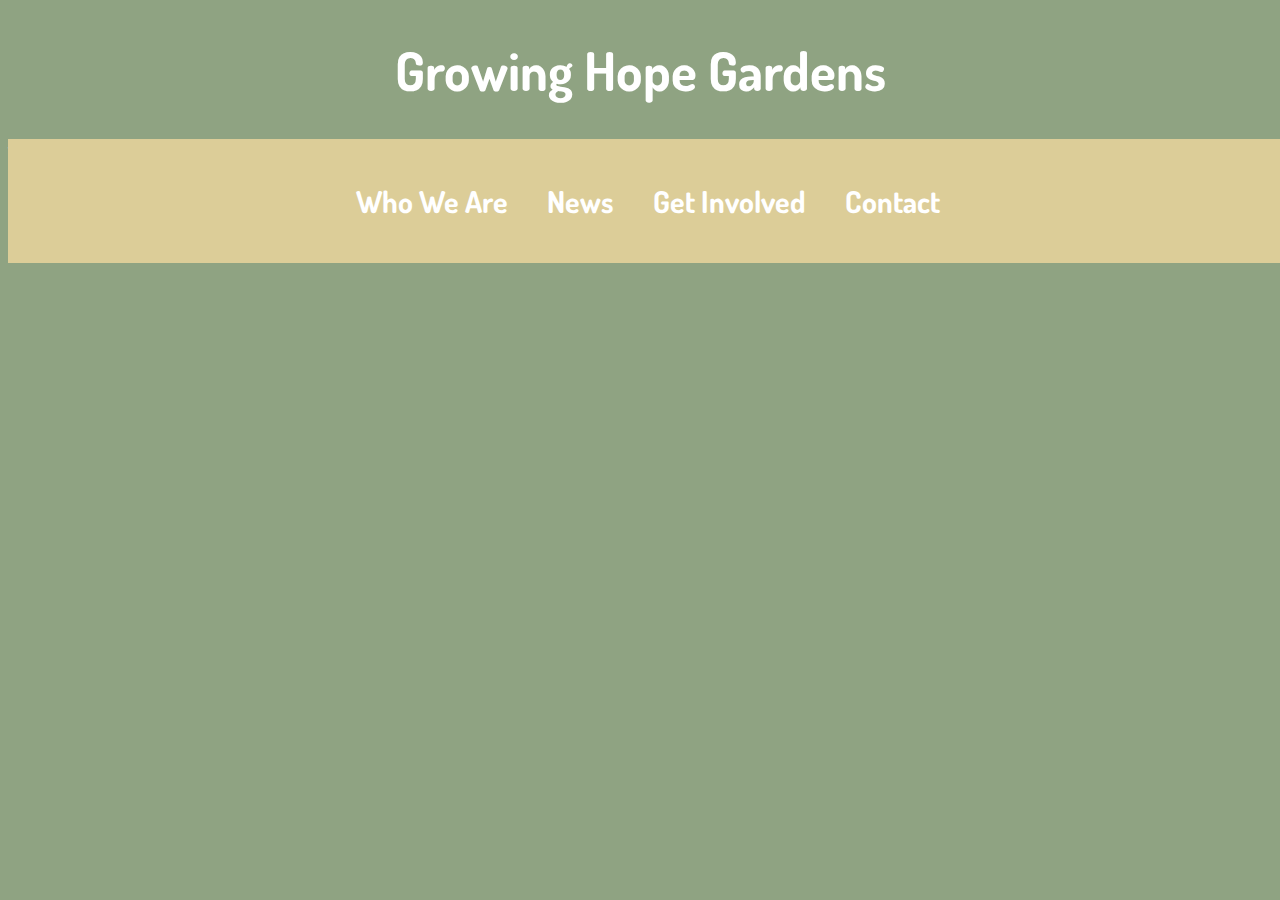
<file: WhoWeAre.html>
<!DOCTYPE html>
<html>
  <head>
    <meta charset="utf-8">
    <title>GrowingHope</title> 
    <meta name="viewport" content="width=device-width, initial-scale=1.0">
    <link rel="stylesheet" href="css/GrowingHope.css">
    <link href="https://fonts.googleapis.com/css?family=Dosis" rel="stylesheet">

  </head>

  <body>
  	<section id="header">
    
      <h1> Growing Hope Gardens </h1>

    </section>

    <nav class="mainNav" id="responsiveNav">
			<a href="WhoWeAre.html"><h2>Who We Are</h2></a>
			<a href="#"><h2>News</h2></a>
			<a href="#"><h2>Get Involved</h2></a>
			<a href="#"><h2>Contact</h2></a>
			<a href="javascript:void(0);" style="font-size:20px;" class="icon" onclick="myFunction()"> &#9776;</a>

	</nav>

	<script>
function myFunction() {
var x = document.getElementById("responsiveNav");
if (x.className === "mainNav") {
x.className += " responsive";
} else {
x.className = "mainNav";
}
}
</script>
  	
  	<section id="footer">
  		<h2>Who We Are</h2>

  	</section>

  </body>
  </html>
</file>
<file: css/GrowingHope.css>
body{
	background-color: #8FA382;
	font-family: 'Dosis';
	color: white;
}

h1{
	font-size: 40pt;
	text-align: center; 

}

.mainNav {
				position: fixed;
				width: 100%;
				z-index: 100;
				text-align: center;
				list-style: none;
				background-color: #DCCD98;
			}

			.mainNav a {
				color: white;
				padding: 18px 20px;
				text-decoration: none;
				font-size: 20px;
				display: inline-block;
				padding: 18px;
			}

.mainNav .icon{
				display:none;
			}

			@media screen and (max-width: 600px){
				.mainNav a{display: none;}
				.mainNav a.icon {
					float: right;
					display: block;
				}
			}

			@media screen and (max-width: 600px){
				.mainNav.responsive {position: relative;}
				.mainNav.responsive .icon {
					position: absolute;
					right: 0;
					top: 0;
				}
				.mainNav.responsive a {
					float: none;
					display: block;
					text-align: center;
				}

			}

.footer {
	width: auto;
	text-align: center;
}
</file>
